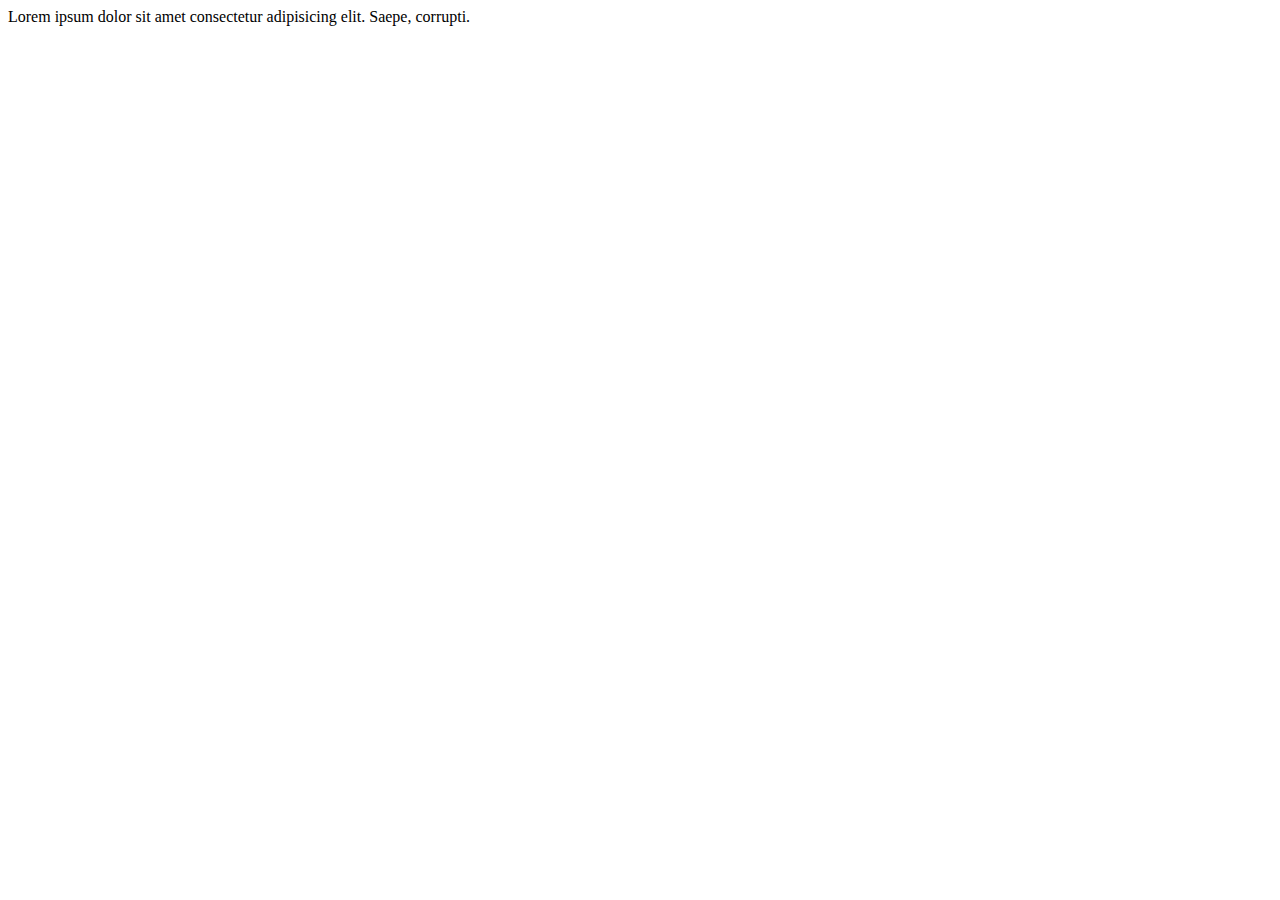
<file: main.html>
<!DOCTYPE html>
<html lang="en">
<head>
    <meta charset="UTF-8">
    <meta http-equiv="X-UA-Compatible" content="IE=edge">
    <meta name="viewport" content="width=device-width, initial-scale=1.0">
    <title>Document</title>
</head>
<body>
    Lorem ipsum dolor sit amet consectetur adipisicing elit. Saepe, corrupti.
</body>
</html>
</file>
